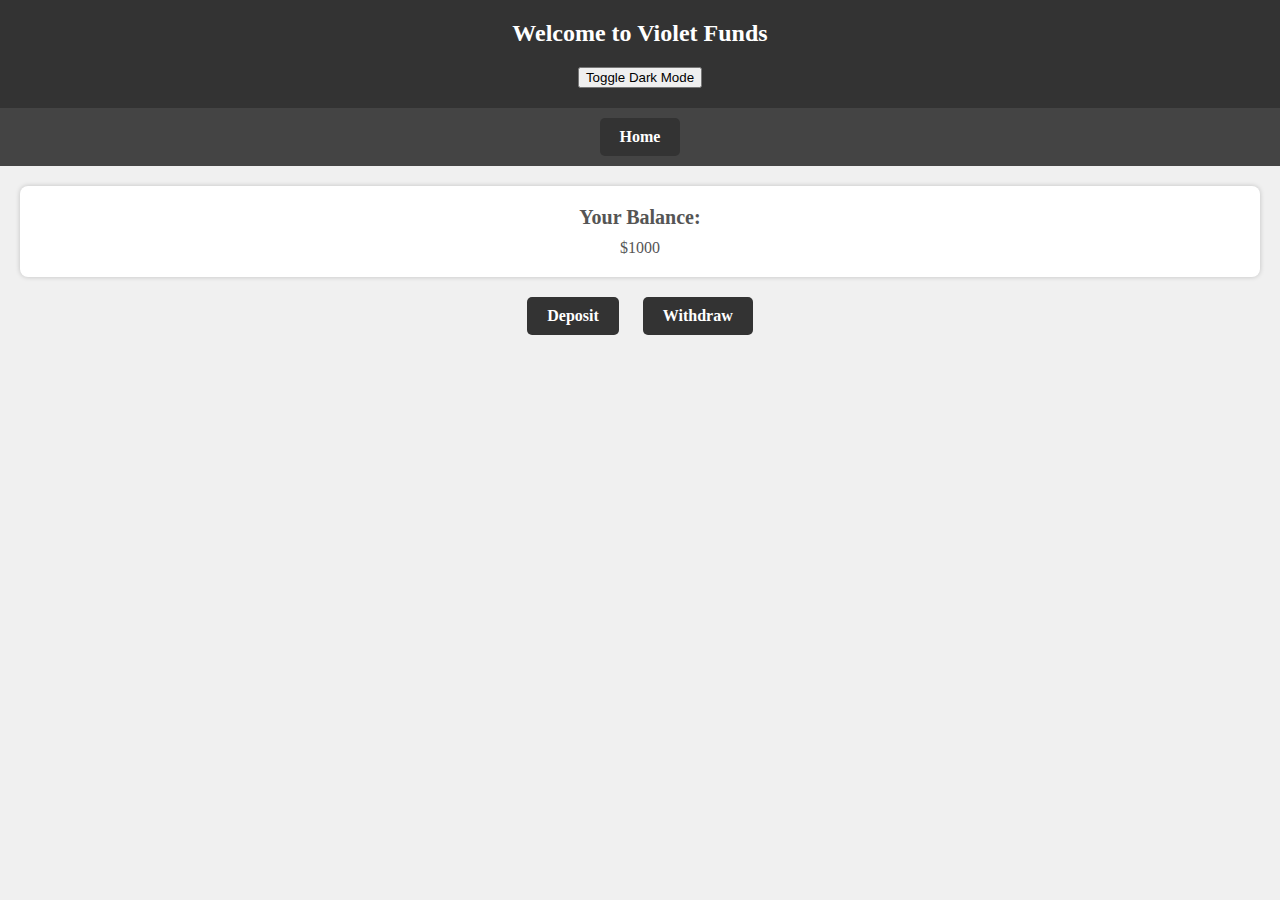
<file: index.html>
<!DOCTYPE html>
<html lang="en">
<head>
    <meta charset="UTF-8">
    <meta name="viewport" content="width=device-width, initial-scale=1.0">
    <link rel="stylesheet" id="style" href="styles.css">
    <title>Violet Funds - Home</title>
    <script src="script.js"></script>
</head>
<body class="light-mode">
    <header>
        <h1>Welcome to Violet Funds</h1>
        <div class="actions">
            <button style="text-align: center;" id="toggleDarkMode">Toggle Dark Mode</button></div>
        <script src="script.js"></script>    </header>
    <nav>
        <a href="index.html" class="button">Home</a>
    </nav>
    <main>
        <div class="balance">
            <h2 style="">Your Balance:</h2>
            <p>$1000</p> 
        </div>
        <div class="actions">
            <a href="deposit.html" class="button">Deposit</a>
            <a href="./withdrawl.html" class="button">Withdraw</a>
        </div>
    </main>  
</body>
</html>
</file>
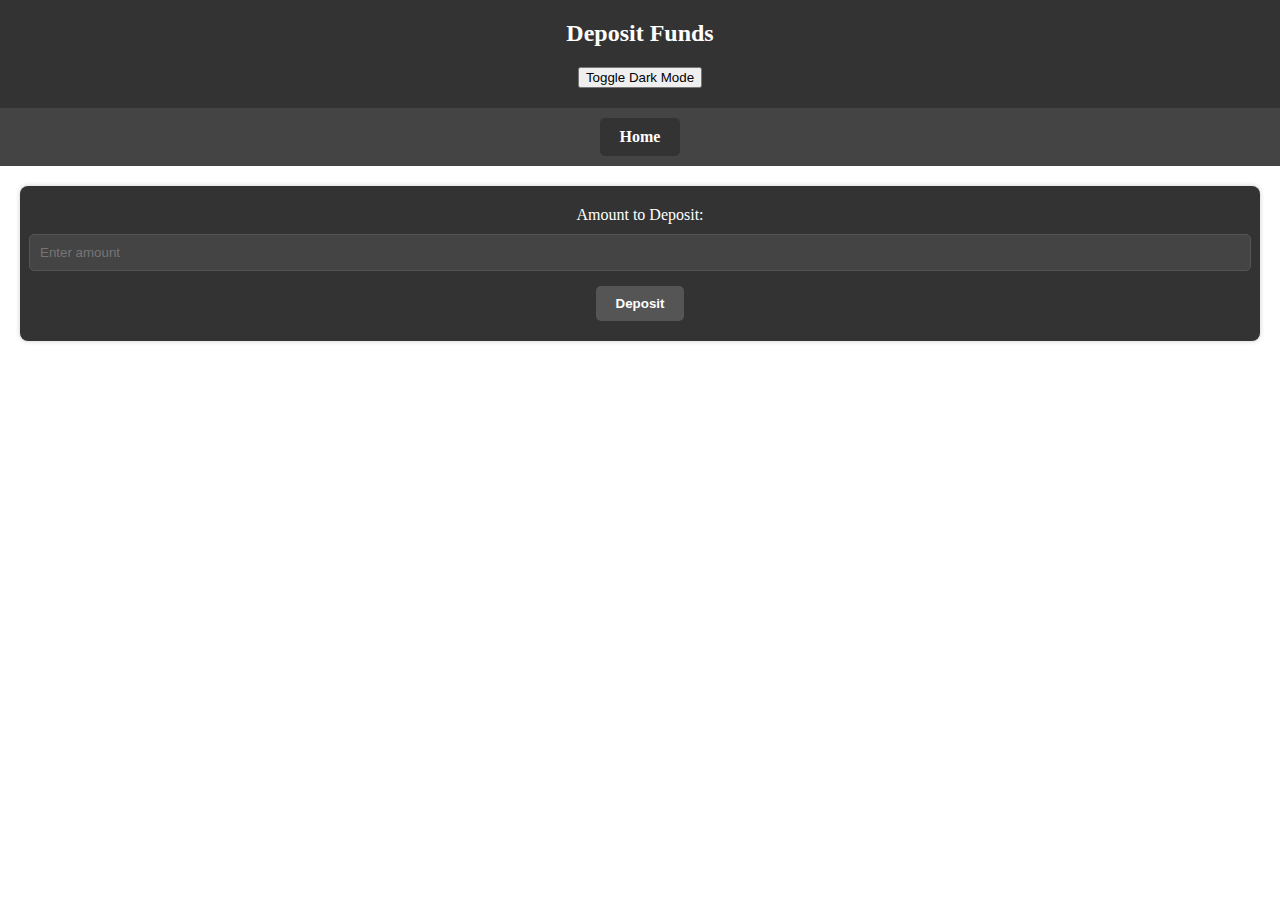
<file: deposit.html>
<!DOCTYPE html>
<html lang="en">
<head>
    <meta charset="UTF-8">
    <meta name="viewport" content="width=device-width, initial-scale=1.0">
    <link rel="stylesheet" href="styles.css">
    <title>Violet Funds - Deposit</title>
    
<body>
    <header>
        <h1>Deposit Funds</h1>
        
    <button style="text-align: center;" id="toggleDarkMode">Toggle Dark Mode</button>
    <script src="script.js"></script>
</head>
    </header>
    <nav> <div class="actions">
        <a href="./index.html" class="button">Home</a>
    </div>
    </nav>
    <main>
        <div class="form-container">
            <form id="depositForm">
                <label for="amount">Amount to Deposit:</label>
                <input type="text" id="amount" name="amount" placeholder="Enter amount">
                <button type="submit">Deposit</button>
            </form>
        </div>
    </main>
    
</body>
</html>
</file>
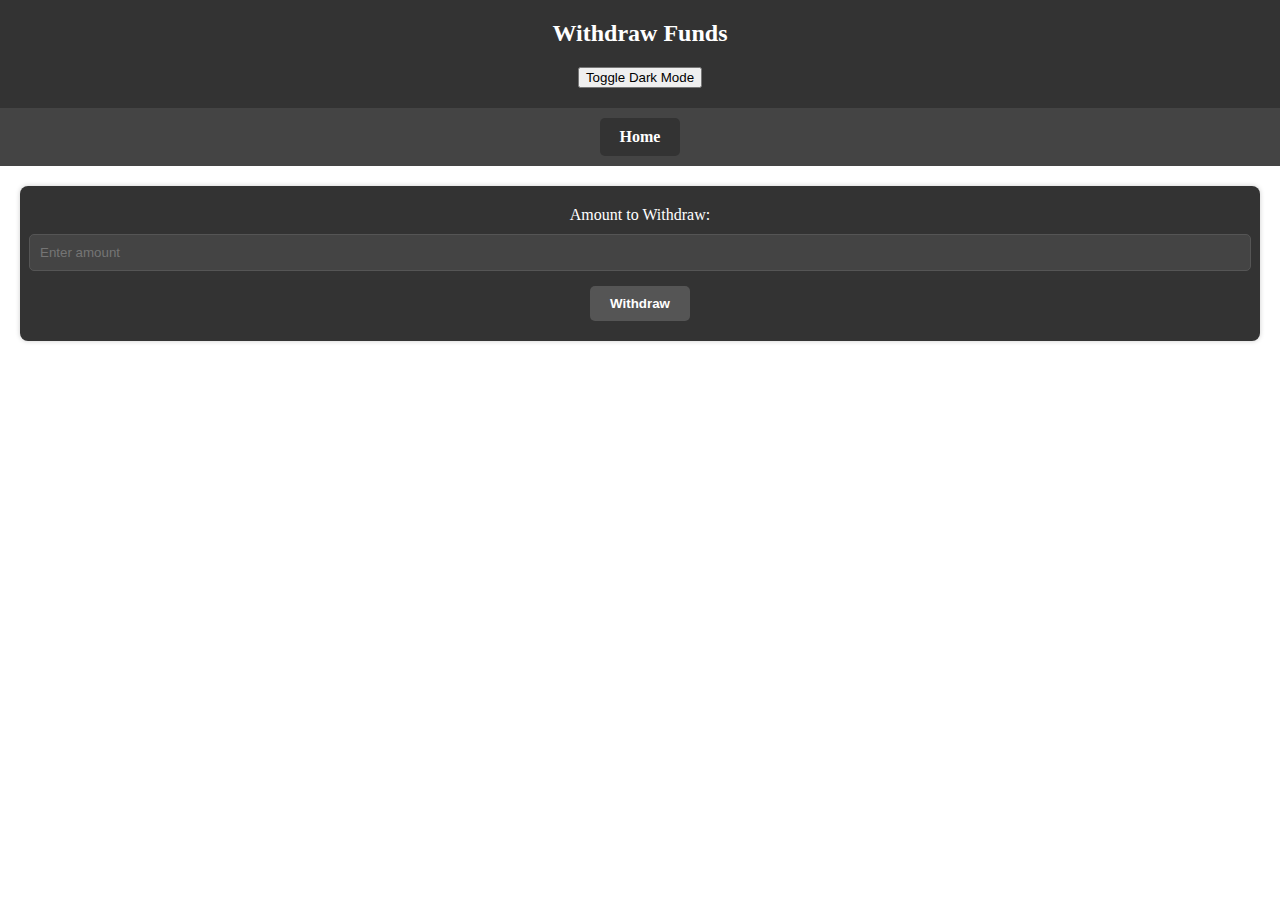
<file: withdrawl.html>
<!DOCTYPE html>
<html lang="en">
<head>
    <meta charset="UTF-8">
    <meta name="viewport" content="width=device-width, initial-scale=1.0">
    <link rel="stylesheet" href="styles.css">
    <title>Violet Funds - Deposit</title>
    
<body>
    <header>
        <h1>Withdraw Funds</h1>
        
    <button style="text-align: center;" id="toggleDarkMode">Toggle Dark Mode</button>
    <script src="script.js"></script>
</head>
    </header>
    <nav>
        <div class="actions">
            <a href="./index.html" class="button">Home</a>
        </div>    </nav>
    <main>
        <div class="form-container">
            <form id="depositForm">
                <label for="amount">Amount to Withdraw:</label>
                <input type="text" id="amount" name="amount" placeholder="Enter amount">
                <button type="submit">Withdraw</button>
            </form>
        </div>
    </main>
  
</body>
</html>
</file>
<file: styles.css>
body, h1, h2, p {
    margin: 0;
    padding: 0;
}

body.light-mode {
    background-color: #f0f0f0;
    color: #333;
}

body.dark-mode {
    background-color: #222;
    color: #fff;
}

header {
    background-color: #333;
    color: #fff;
    padding: 20px;
    text-align: center;
}

header h1 {
    font-size: 24px;
    margin-bottom: 20px; 
}

nav {
    background-color: #444;
    padding: 10px;
    text-align: center;
}

nav a.button {
    display: inline-block;
    background-color: #333;
    color: #fff;
    text-decoration: none;
    padding: 10px 20px;
    margin: 0 10px;
    border-radius: 5px;
    font-weight: bold;
    transition: background-color 0.3s;
}

nav a.button:hover {
    background-color: #555;
}

main {
    text-align: center;
    padding: 20px;
}

.balance {
    background-color: #fff;
    border-radius: 8px;
    padding: 20px;
    box-shadow: 0 0 5px rgba(0, 0, 0, 0.2);
    margin-bottom: 20px;
    color:#555 ;
}

.balance h2 {
    font-size: 20px;
    margin-bottom: 10px;

}

.actions a.button {
    display: inline-block;
    background-color: #333;
    color: #fff;
    text-decoration: none;
    padding: 10px 20px;
    margin: 0 10px;
    border-radius: 5px;
    font-weight: bold;
    transition: background-color 0.3s;
}

.actions a.button:hover {
    background-color: #555;
}

.form-container {
    background-color: #333;
    border-radius: 8px;
    padding: 20px;
    box-shadow: 0 0 5px rgba(0, 0, 0, 0.2);
    margin-bottom: 20px;
}

form {
    display: flex;
    flex-direction: column;
    align-items: center;
}

label {
    color: #fff;
    font-size: 16px;
    margin-bottom: 10px;
}

input[type="text"] {
    padding: 10px;
    border: 1px solid #555;
    border-radius: 5px;
    width: 100%;
    margin-bottom: 15px;
    background-color: #444;
    color: #fff;
}

button[type="submit"] {
    background-color: #555;
    color: #fff;
    border: none;
    padding: 10px 20px;
    border-radius: 5px;
    font-weight: bold;
    transition: background-color 0.3s;
}

button[type="submit"]:hover {
    background-color: #777;
}

footer {
    background-color: #444;
    color: #fff;
    text-align: center;
    padding: 10px 0;
}

footer p {
    font-size: 14px;
}
</file>
